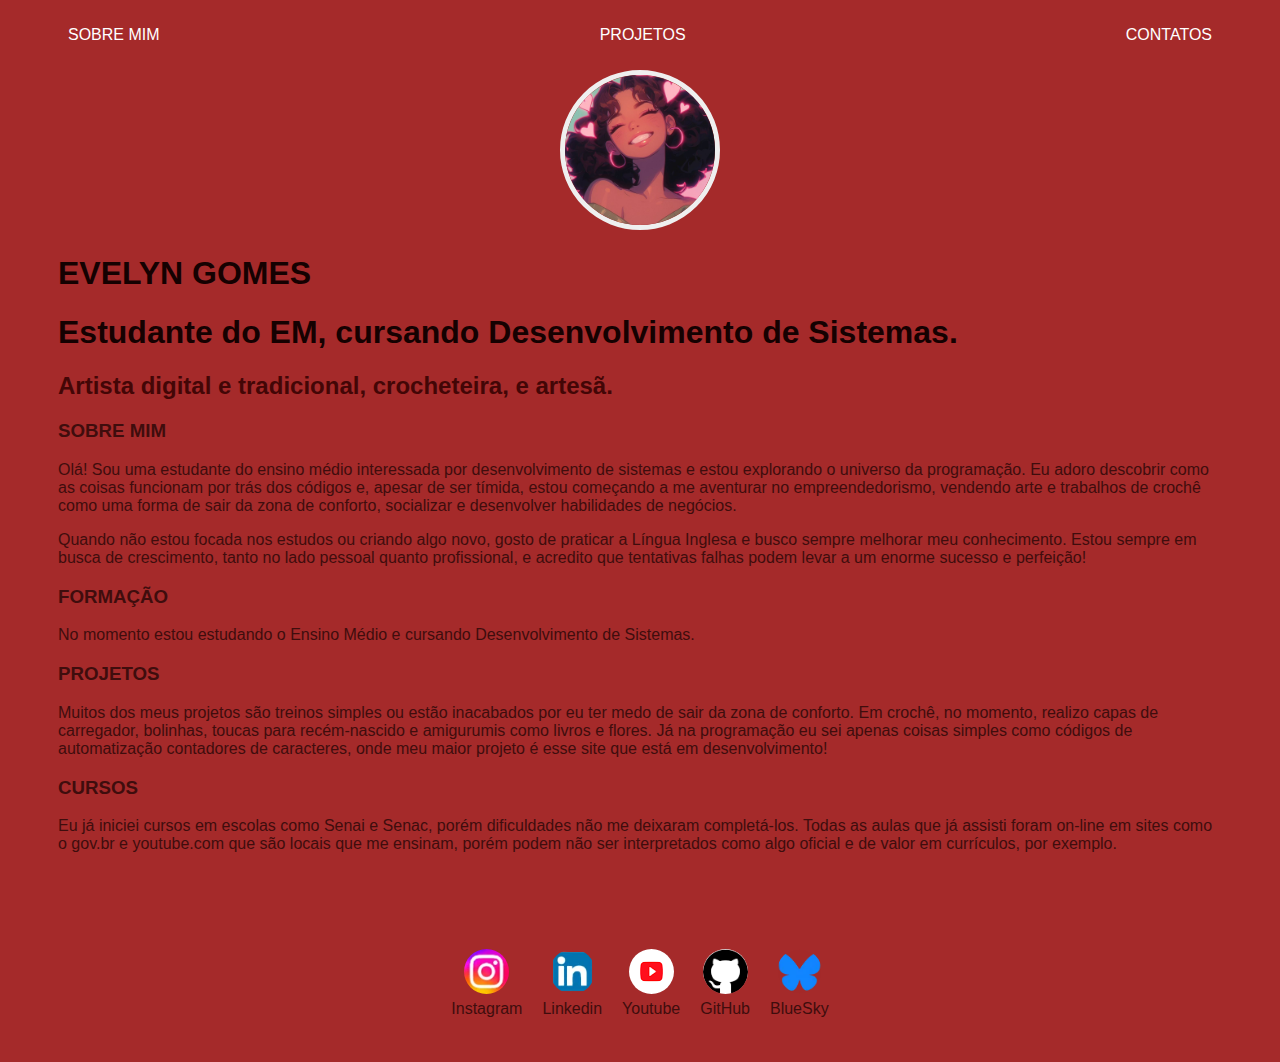
<file: index.html>
<!DOCTYPE html>
<html lang="pt-br">
<head>
    <meta charset="UTF-8">
    <meta name="viewport" content="width=device-width, initial-scale=1.0">
    <title>SobreMim.Evelyn</title>
    <link rel="stylesheet" href="index.css">
</head>
<body>
    <div class="container">
    <nav>
        <ul>
            <li>
                <a href="sobre mim.html">SOBRE MIM</a>
            </li>
            <li>
                <a href="projetos.html"> PROJETOS</a>
            </li>
            <li>
                <a href="contato.html"> CONTATOS</a>
            </li>
        </ul>
    </nav>
    <header>
        <div class="center">
            <img src="fofis-cacheado.jpg" alt=""></div>
        <h1>EVELYN GOMES</h1>
        <h1>Estudante do EM, cursando Desenvolvimento de Sistemas.</h1>
        <H2> Artista digital e tradicional, crocheteira, e artesã.</H2>
    </header>
<main>
    <section>
        <h3>SOBRE MIM</h3>
        <p>Olá! Sou uma estudante do ensino médio interessada por desenvolvimento de sistemas e estou explorando o universo da programação. Eu adoro descobrir como as coisas funcionam por trás dos códigos e, apesar de ser tímida, estou começando a me aventurar no empreendedorismo, vendendo arte e trabalhos de crochê como uma forma de sair da zona de conforto, socializar e desenvolver habilidades de negócios.</p>
        <p>Quando não estou focada nos estudos ou criando algo novo, gosto de praticar a Língua Inglesa e busco sempre melhorar meu conhecimento. Estou sempre em busca de crescimento, tanto no lado pessoal quanto profissional, e acredito que tentativas falhas podem levar a um enorme sucesso e perfeição!</p>
    </section>
    <section>
        <h3>FORMAÇÃO</h3>
        <p>No momento estou estudando o Ensino Médio e cursando Desenvolvimento de Sistemas.</p>
    </section>
    <section>
        <h3>PROJETOS</h3>
        <p>Muitos dos meus projetos são treinos simples ou estão inacabados por eu ter medo de sair da zona de conforto. Em crochê, no momento, realizo capas de carregador, bolinhas, toucas para recém-nascido e amigurumis como livros e flores. Já na programação eu sei apenas coisas simples como códigos de automatização contadores de caracteres, onde meu maior projeto é esse site que está em desenvolvimento!</p>
    </section>
    <section>
        <h3>CURSOS</h3>
        <p>Eu já iniciei cursos em escolas como Senai e Senac, porém dificuldades não me deixaram completá-los. Todas as aulas que já assisti foram on-line em sites como o gov.br e youtube.com que são locais que me ensinam, porém podem não ser interpretados como algo oficial e de valor em currículos, por exemplo. </p>
    </section>
<main>
    <footer>
        <div class="social">
            <a href="https://www.instagram.com/lyn.eve07?igsh=NWpnZHZvOW9rbjdm&utm_source=qr"
            target="_blank">
            <img src="insta.webp" alt="logo"></a>
            <p>Instagram</p>
        </div>
        <div class="social">
            <a href="www.linkedin.com/in/evelyn-vitória-3a99b7293">
                <img src="linkedin.webp" alt="logo"
                target="_blank"></a>
            <p>Linkedin</p>
        </div>
        <div class="social">
            <a href="http://www.youtube.com/@Zero-ic9ng"
            target="_blank">
                <img src="ytboriginal.png" alt="logo"></a>
            <p>Youtube</p>
        </div>
        <div class="social">
            <a href="">
                <img src="github_logo.png" alt="logo"
                target="_blank"> </a>
            <p>GitHub</p>
        </div>
        <div class="social">
            <a href="https://bsky.app/profile/lyneve.bsky.social"
            target="_blank">
                <img src="bluesky.webp" alt="logo"></a>
            <p>BlueSky</p>
        </div>
    </div>
    </footer>
</main>
</body>
</html>
</file>
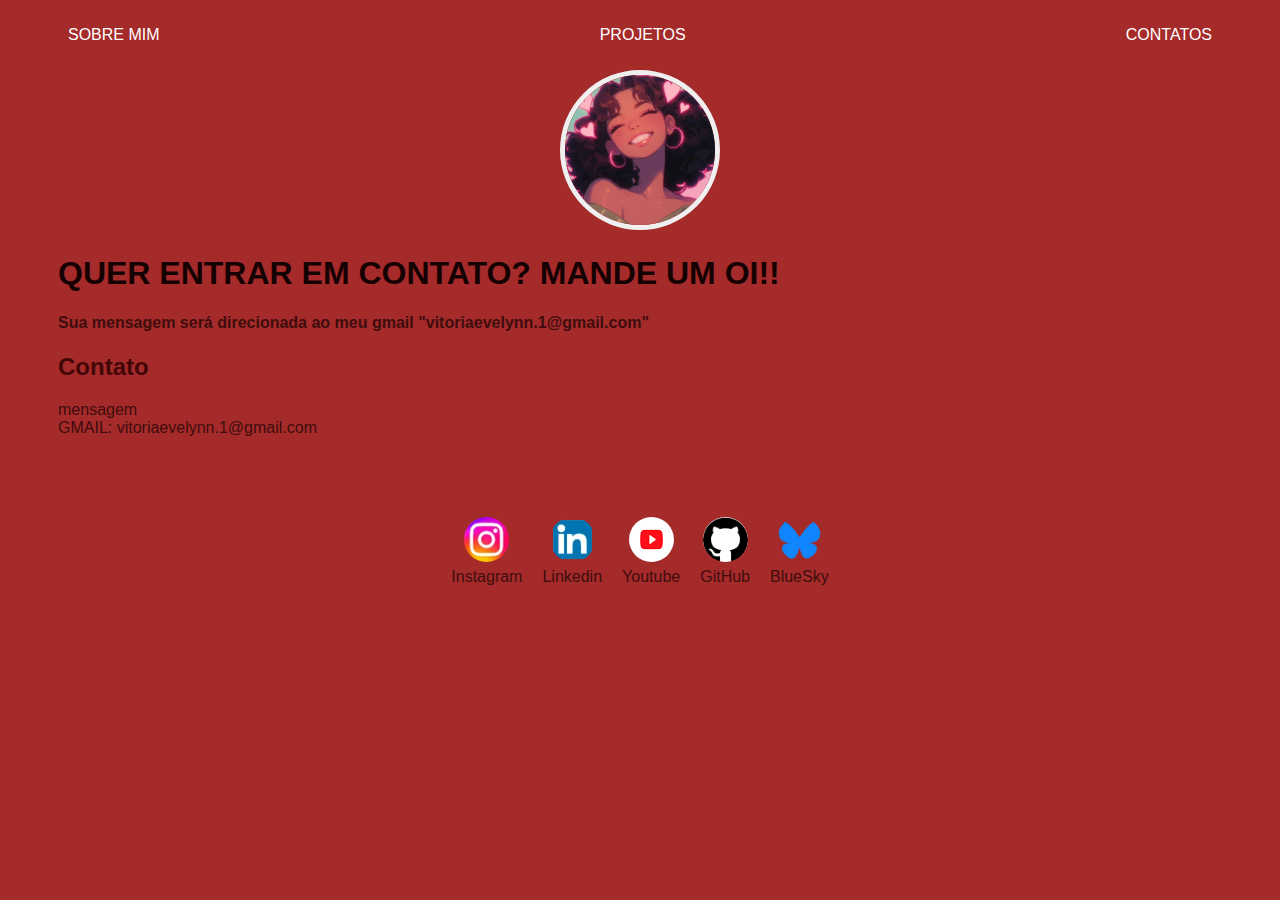
<file: contato.html>
<!DOCTYPE html>
<html lang="pt-br">
<head>
    <meta charset="UTF-8">
    <meta name="viewport" content="width=device-width, initial-scale=1.0">
    <title>Contatos</title>
    <link rel="stylesheet" href="index.css">
</head>
<body>
    <div class="container">
        <nav>
            <ul>
                <li> <a href="index.html">SOBRE MIM</a></li>
                <li> <a href="projetos.html">PROJETOS</a> </li>
                <li> <a href="contato.html">CONTATOS</a> </li>
           </ul>
        </nav>
        <header>
               <div class="center">
                <img src="fofis-cacheado.jpg" alt=""></div>
                <h1>QUER ENTRAR EM CONTATO? MANDE UM OI!!</h1>
                <h4> Sua mensagem será direcionada ao meu gmail "vitoriaevelynn.1@gmail.com"</h4>
        </header>
   
        <h2>Contato</h2>
        <form action="mensagem">mensagem</form>
        <label for="gmail">GMAIL: vitoriaevelynn.1@gmail.com</label>
    </div>

    <main>
        <footer>
            <div class="social">
                <a href="https://www.instagram.com/lyn.eve07?igsh=NWpnZHZvOW9rbjdm&utm_source=qr"
                target="_blank">
                <img src="insta.webp" alt="logo"></a>
                <p>Instagram</p>
            </div>
            <div class="social">
                <a href="www.linkedin.com/in/evelyn-vitória-3a99b7293">
                    <img src="linkedin.webp" alt="logo"
                    target="_blank"></a>
                <p>Linkedin</p>
            </div>
            <div class="social">
                <a href="http://www.youtube.com/@Zero-ic9ng"
                target="_blank">
                    <img src="ytboriginal.png" alt="logo"></a>
                <p>Youtube</p>
            </div>
            <div class="social">
                <a href="">
                    <img src="github_logo.png" alt="logo"
                    target="_blank"> </a>
                <p>GitHub</p>
            </div>
            <div class="social">
                <a href="https://bsky.app/profile/lyneve.bsky.social"
                target="_blank">
                    <img src="bluesky.webp" alt="logo"></a>
                <p>BlueSky</p>
            </div>
        </div>
        </footer>
    </main>
</body>
</html>
</file>
<file: index.css>
body {
    background-color:brown;
    color:rgb(63, 13, 13);
    font-family: Arial, Helvetica, sans-serif;
}
ul{
    display: flex;
    justify-content: space-between;
    list-style-type: none;
    align-items: center;
    padding: 10px;
}
a {
    color: white;
    text-decoration: none;
}
img {
    width: 150px;
    height: 150px;
    border-radius: 50%;
    border: 5px solid #efefef;
}
.center {
    text-align: center;
}
h1{
    color:#150101;
}
h2{
    color:#430606;
}

footer{
  text-align: center;
  display: flex;
  padding: 70px 10px 10px;
  justify-content: center;
}

.social
{
    padding: 10px;
}

.social img
{
    width: 5vh;
    height: 5vh;
    border: none;
    border-radius: 50%;
}

footer p{
    margin-top: 2px;

}
.container{
    padding: 0px 50px;
}
nav a:hover{
    color: #430606;
}

.imgprojetos img{
    width: 50vh;
    height: 50vh;
    border: none;
    border-radius: 10%;
}
</file>
